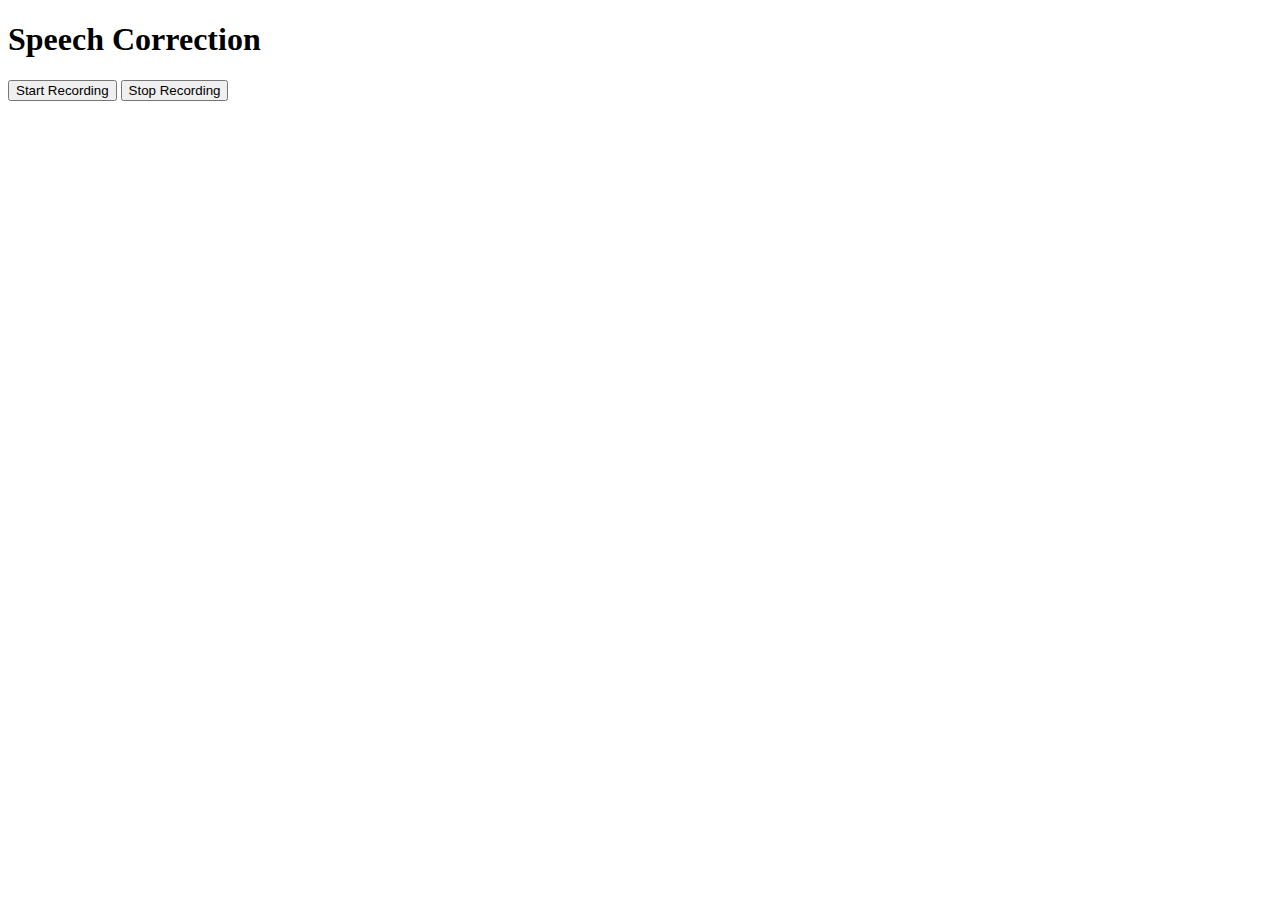
<file: base.html>
<!DOCTYPE html>
<html>
<head>
    <title>Speech Correction</title>
</head>
<body>
    <h1>Speech Correction</h1>

    <button onclick="startRecording()">Start Recording</button>
    <button onclick="stopRecording()">Stop Recording</button>
    <p id="output"></p>

    <script src="scriptnew.js"></script>
</body>
</html>
</file>
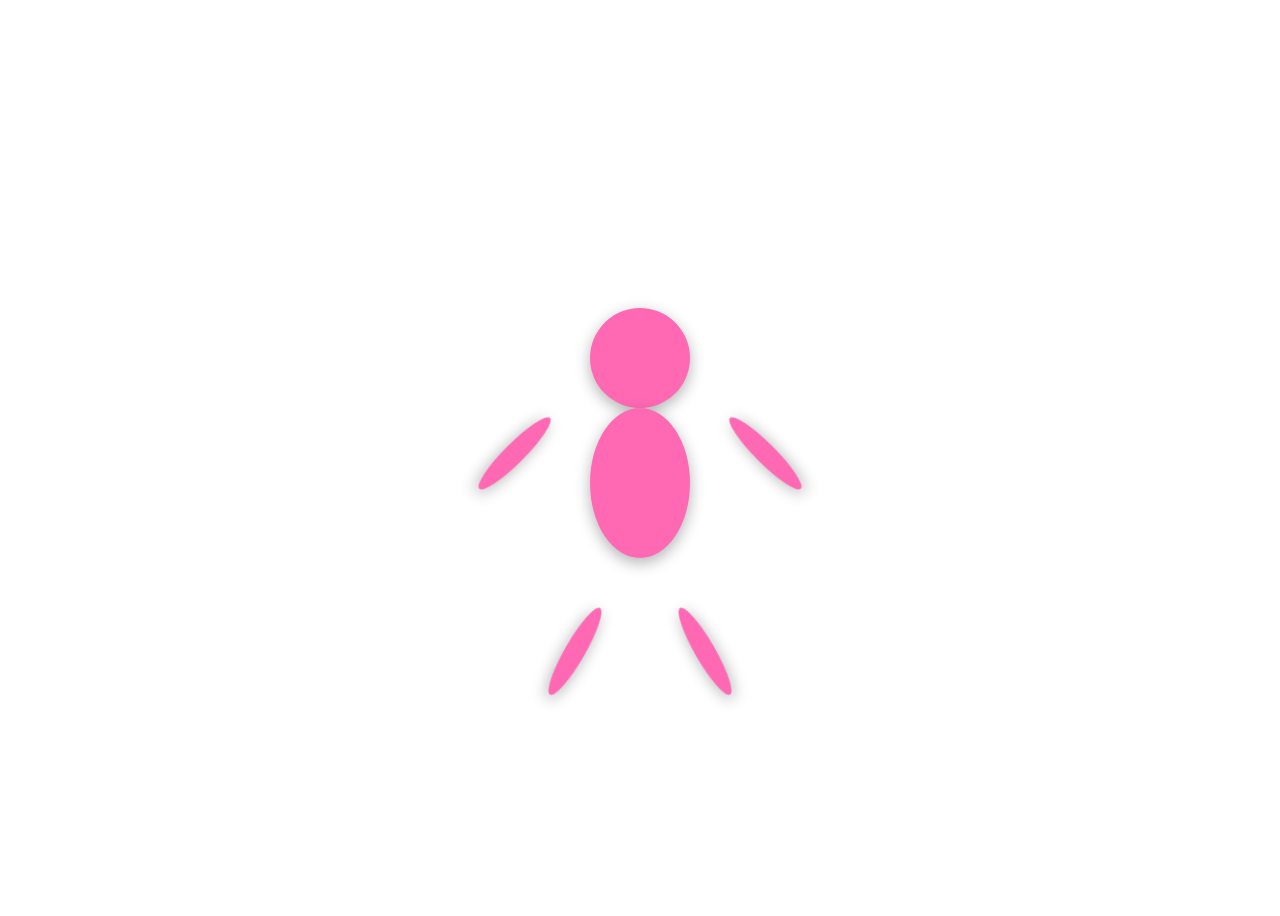
<file: new.html>
<!DOCTYPE html>
<html lang="en">
<head>
    <meta charset="UTF-8">
    <title>3D Cartoon</title>
    <style>
        .cartoon-container {
            display: flex;
            justify-content: center;
            align-items: center;
            height: 100vh;
        }

        .cartoon {
            position: relative;
            width: 200px;
            height: 300px;
            perspective: 1000px;
            transform-style: preserve-3d;
            animation: rotate 4s infinite linear;
        }

        .head,
        .body,
        .arm,
        .leg {
            position: absolute;
            background-color: #ff69b4;
            border-radius: 50%;
            box-shadow: 0 5px 15px rgba(0, 0, 0, 0.3);
        }

        .head {
            width: 100px;
            height: 100px;
            top: 0;
            left: 50px;
        }

        .body {
            width: 100px;
            height: 150px;
            top: 100px;
            left: 50px;
        }

        .arm,
        .leg {
            width: 20px;
            height: 100px;
            background-color: #ff69b4;
        }

        .arm.left {
            top: 110px;
            left: 0;
            transform-origin: top center;
            transform: rotateZ(45deg);
        }

        .arm.right {
            top: 110px;
            right: 0;
            transform-origin: top center;
            transform: rotateZ(-45deg);
        }

        .leg.left {
            bottom: -100px;
            left: 50px;
            transform-origin: top center;
            transform: rotateZ(30deg);
        }

        .leg.right {
            bottom: -100px;
            right: 50px;
            transform-origin: top center;
            transform: rotateZ(-30deg);
        }

        @keyframes rotate {
            0% { transform: rotateY(0deg); }
            100% { transform: rotateY(360deg); }
        }
    </style>
</head>
<body>
    <div class="cartoon-container">
        <div class="cartoon">
            <div class="head"></div>
            <div class="body"></div>
            <div class="arm left"></div>
            <div class="arm right"></div>
            <div class="leg left"></div>
            <div class="leg right"></div>
        </div>
    </div>
</body>
</html>
</file>
